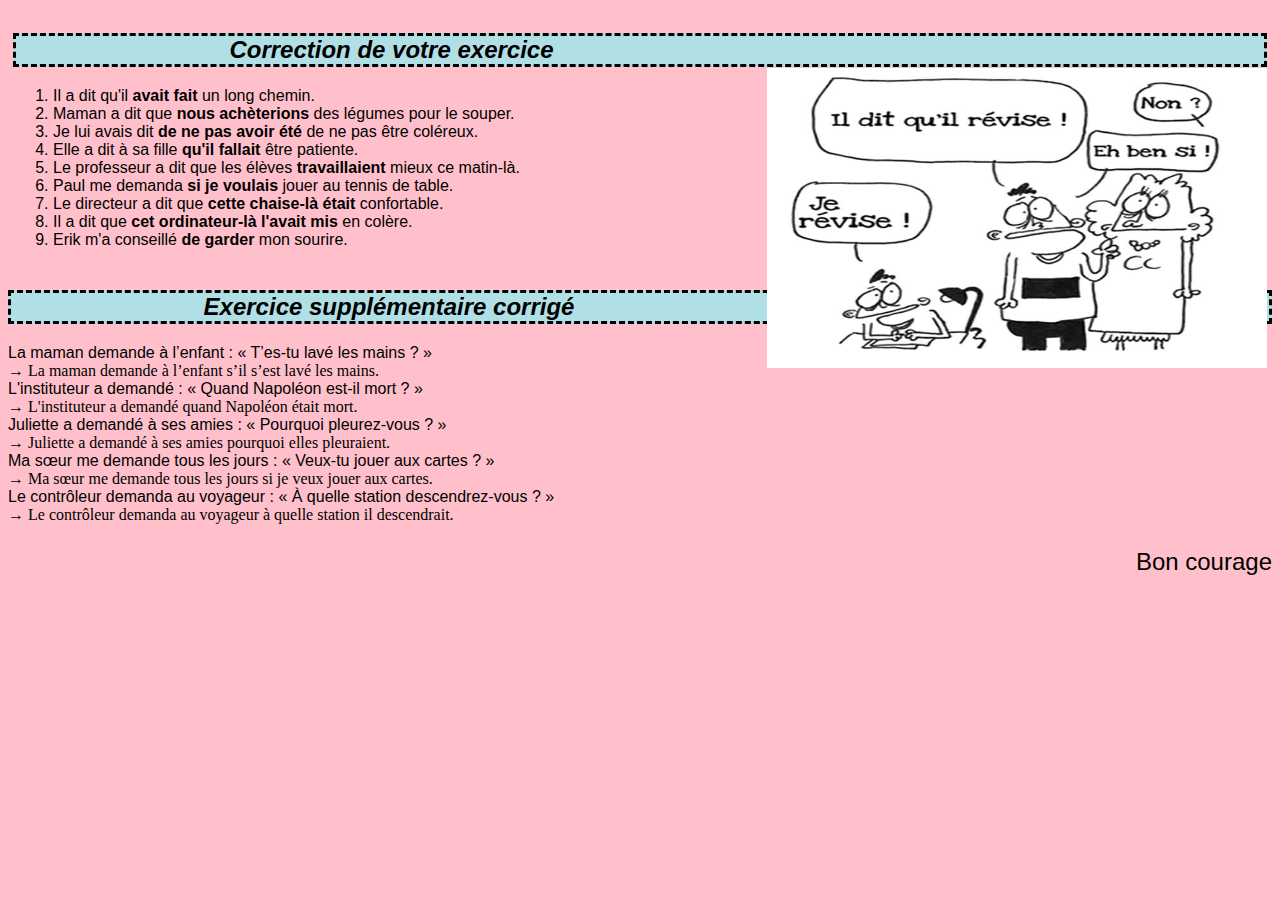
<file: INDEX.html>
<!DOCTYPE html>
<html>
    <head>
        <title>correction</title>
        <link rel="stylesheet" href="correctioncss.css"
        
    </head>
<body> 
    <div class="fl">
      <p class="image">
        <img src="disd disind.png" style="height: 300px; width: 500px;"></p>
</form>
      
    <h2>Correction de votre exercice </h2>
  
    <ol>
      <li> Il a dit qu'il <b>avait fait</b> un long chemin.</li>
      <li>Maman a dit que <b>nous achèterions </b> des légumes pour le souper.</li>
      <li>Je lui avais dit<b> de ne pas avoir été </b> de ne pas être coléreux.</li>
      <li>Elle a dit à sa fille <b>qu'il fallait </b> être patiente.</li>
      <li>Le professeur a dit que les élèves <b>travaillaient</b>  mieux ce matin-là.</li>
      <li> Paul me demanda <b>si je voulais</b> jouer au tennis de table.</li>
       <li>Le directeur a dit que <b> cette chaise-là était</b> confortable.</li>
       <li> Il a dit que <b> cet ordinateur-là l'avait mis</b>  en colère.</li> 
       <li> Erik m'a conseillé <b> de garder </b>mon sourire.</li>
  </ol></div>
  <h2>Exercice supplémentaire corrigé </h2>
  <li>La maman demande à l’enfant : « T’es-tu lavé les mains ? »</li>
  → La maman demande à l’enfant s’il s’est lavé les mains.
  <li>L'instituteur a demandé : « Quand Napoléon est-il mort ? »</li>
  → L'instituteur a demandé quand Napoléon était mort.
  <li>Juliette a demandé à ses amies : « Pourquoi pleurez-vous ? »</li>
  → Juliette a demandé à ses amies pourquoi elles pleuraient.
  <li>Ma sœur me demande tous les jours : « Veux-tu jouer aux cartes ? »</li>
  → Ma sœur me demande tous les jours si je veux jouer aux cartes.
  <li>Le contrôleur demanda au voyageur : « À quelle station descendrez-vous ? »</li>
  → Le contrôleur demanda au voyageur à quelle station il descendrait.
<p class="p11">Bon courage</p>
</body>
</html>
</file>
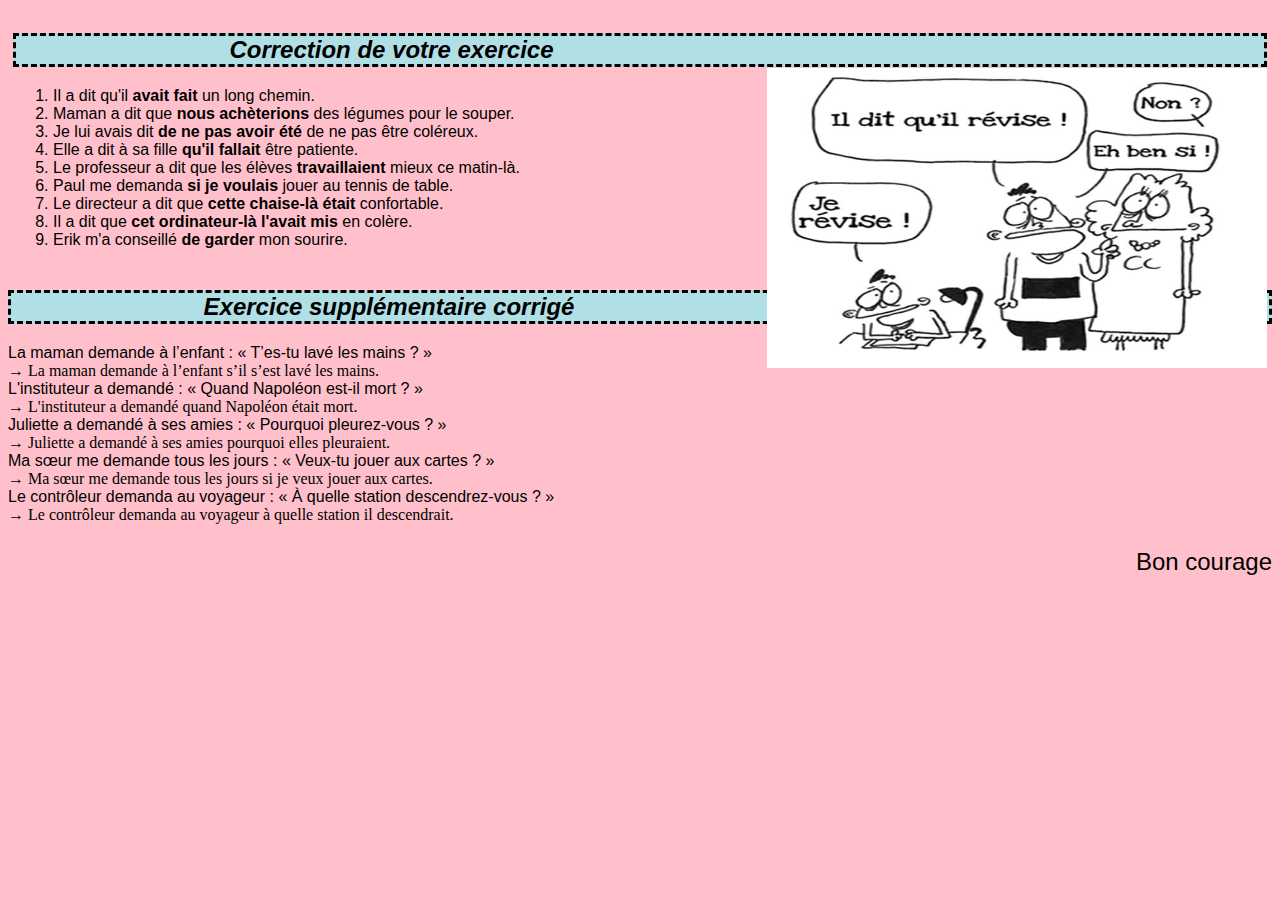
<file: correction.html>
<!DOCTYPE html>
<html>
    <head>
        <title>correction</title>
        <link rel="stylesheet" href="correctioncss.css"
        
    </head>
<body> 
    <div class="fl">
      <p class="image">
        <img src="disd disind.png" style="height: 300px; width: 500px;"></p>
</form>
      
    <h2>Correction de votre exercice </h2>
  
    <ol>
      <li> Il a dit qu'il <b>avait fait</b> un long chemin.</li>
      <li>Maman a dit que <b>nous achèterions </b> des légumes pour le souper.</li>
      <li>Je lui avais dit<b> de ne pas avoir été </b> de ne pas être coléreux.</li>
      <li>Elle a dit à sa fille <b>qu'il fallait </b> être patiente.</li>
      <li>Le professeur a dit que les élèves <b>travaillaient</b>  mieux ce matin-là.</li>
      <li> Paul me demanda <b>si je voulais</b> jouer au tennis de table.</li>
       <li>Le directeur a dit que <b> cette chaise-là était</b> confortable.</li>
       <li> Il a dit que <b> cet ordinateur-là l'avait mis</b>  en colère.</li> 
       <li> Erik m'a conseillé <b> de garder </b>mon sourire.</li>
  </ol></div>
  <h2>Exercice supplémentaire corrigé </h2>
  <li>La maman demande à l’enfant : « T’es-tu lavé les mains ? »</li>
  → La maman demande à l’enfant s’il s’est lavé les mains.
  <li>L'instituteur a demandé : « Quand Napoléon est-il mort ? »</li>
  → L'instituteur a demandé quand Napoléon était mort.
  <li>Juliette a demandé à ses amies : « Pourquoi pleurez-vous ? »</li>
  → Juliette a demandé à ses amies pourquoi elles pleuraient.
  <li>Ma sœur me demande tous les jours : « Veux-tu jouer aux cartes ? »</li>
  → Ma sœur me demande tous les jours si je veux jouer aux cartes.
  <li>Le contrôleur demanda au voyageur : « À quelle station descendrez-vous ? »</li>
  → Le contrôleur demanda au voyageur à quelle station il descendrait.
<p class="p11">Bon courage</p>
</body>
</html>
</file>
<file: correctioncss.css>
body{ 
    background-color: pink;

}
li{ text-align: justify;
font-family: Verdana, Geneva, Tahoma, sans-serif;
text-size-adjust: 30;}
h2{
    text-align: center;
    font-family: 'Franklin Gothic Medium', 'Arial Narrow', Arial, sans-serif;
    font-style: oblique;
    font-variant: inherit;
    margin-top: 20px;
    border: dashed;
    background-color: powderblue;
}
.fl{
   padding: 5px;
}
.image{ float: right;
    margin-top: 55px;
}
.p11{
    text-align: right;
    font-size: x-large;
    font-family: -apple-system, BlinkMacSystemFont, 'Segoe UI', Roboto, Oxygen, Ubuntu, Cantarell, 'Open Sans', 'Helvetica Neue', sans-serif;
}
</file>
